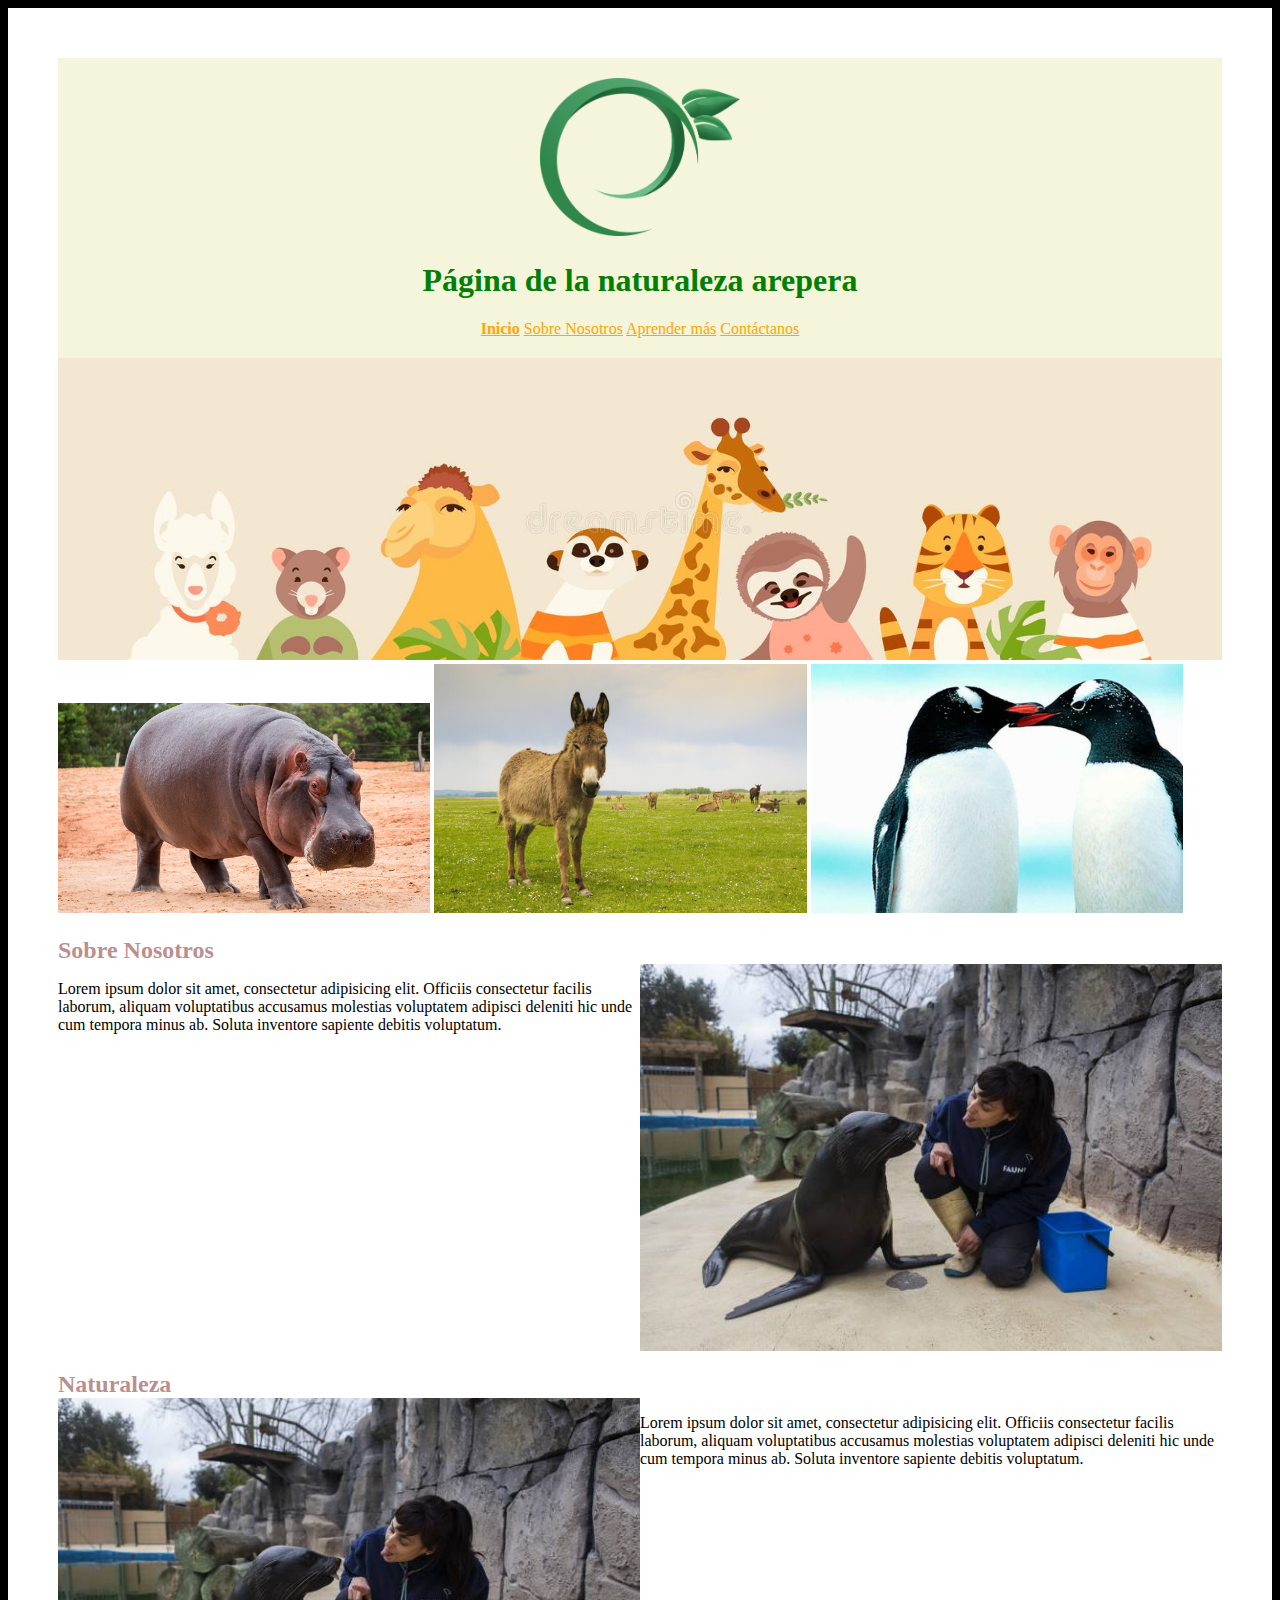
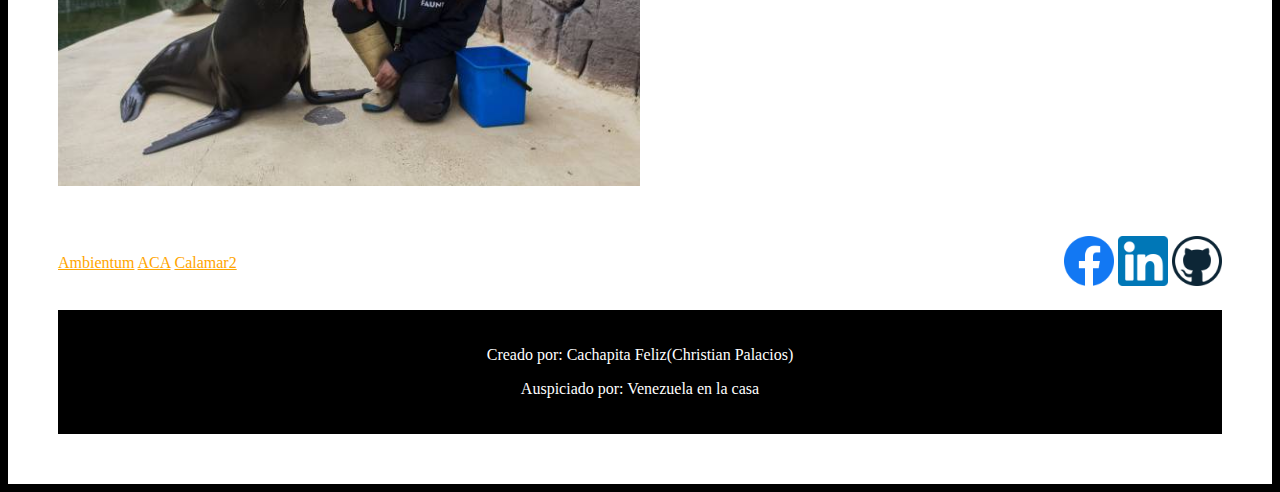
<file: CicloI-CT01/index.html>
<!DOCTYPE html>
<html lang="en">
<head>
	<meta charset="UTF-8">
	<meta name="viewport" content="width=device-width, initial-scale=1.0">
	<title>Christian Palacios</title>
	<link rel="stylesheet" href="css/style.css">
</head>
<body>

	<div class="container">
		<div class="seccion-header center">
			<img id="logo" src="img/logo.png" alt="logo">
			<h1>Página de la naturaleza arepera</h1>

			<a href="index.html"><b>Inicio</b></a>
			<a href="pages/sobre-nosotros.html">Sobre Nosotros</a>
			<a href="pages/aprende-mas.html">Aprender más</a>
			<a href="pages/contactanos.html">Contáctanos</a>
		</div>
		

		<img id="banner" src="img/banner.jpg" alt="banner">
		
		<img class="imagen-animal" src="img/hipopotamo.jpg" alt="hipopotamo">
		<img class="imagen-animal" src="img/burro.jpg" alt="burro">
		<img class="imagen-animal" src="img/pinguino.jpg" alt="pinguino">


		<h2>Sobre Nosotros</h2>
		<div class="seccion-media">
			<p class="mitad-ancho">Lorem ipsum dolor sit amet, consectetur adipisicing elit. Officiis consectetur facilis laborum, aliquam voluptatibus accusamus molestias voluptatem adipisci deleniti hic unde cum tempora minus ab. Soluta inventore sapiente debitis voluptatum.</p>

			<img class="mitad-ancho" src="img/sobre-nosotros.jpg" alt="">
		</div>



		<h2>Naturaleza</h2>
		<div class="seccion-media">
			<img class="mitad-ancho" src="img/sobre-nosotros.jpg" alt="">

			<p class="mitad-ancho">Lorem ipsum dolor sit amet, consectetur adipisicing elit. Officiis consectetur facilis laborum, aliquam voluptatibus accusamus molestias voluptatem adipisci deleniti hic unde cum tempora minus ab. Soluta inventore sapiente debitis voluptatum.</p>
		</div>

		<div class="links">

			<div class="favoritos">
				<a href="www.ambientum.com">Ambientum</a>
				<a href="www.cienciasambientales.org.es">ACA</a>
				<a href="www.calamar2.com">Calamar2</a>
			</div>

			<div class="social">
				<a href="https://www.facebook.com/chriselhacker"><img class="img-social" src="img/facebook.png" alt=""></a>
				<a href="https://www.linkedin.com/in/christian-a-palacios-v/"><img class="img-social" src="img/linkedin.png" alt=""></a>
				<a href="https://github.com/capv5001"><img class="img-social" src="img/github.webp" alt=""></a>
			</div>
		</div>

		<div class="seccion-autoridad">
			<p>Creado por: Cachapita Feliz(Christian Palacios)</p>
			<p>Auspiciado por: Venezuela en la casa</p>
		</div>

	</div>
	

</body>
</html>
</file>
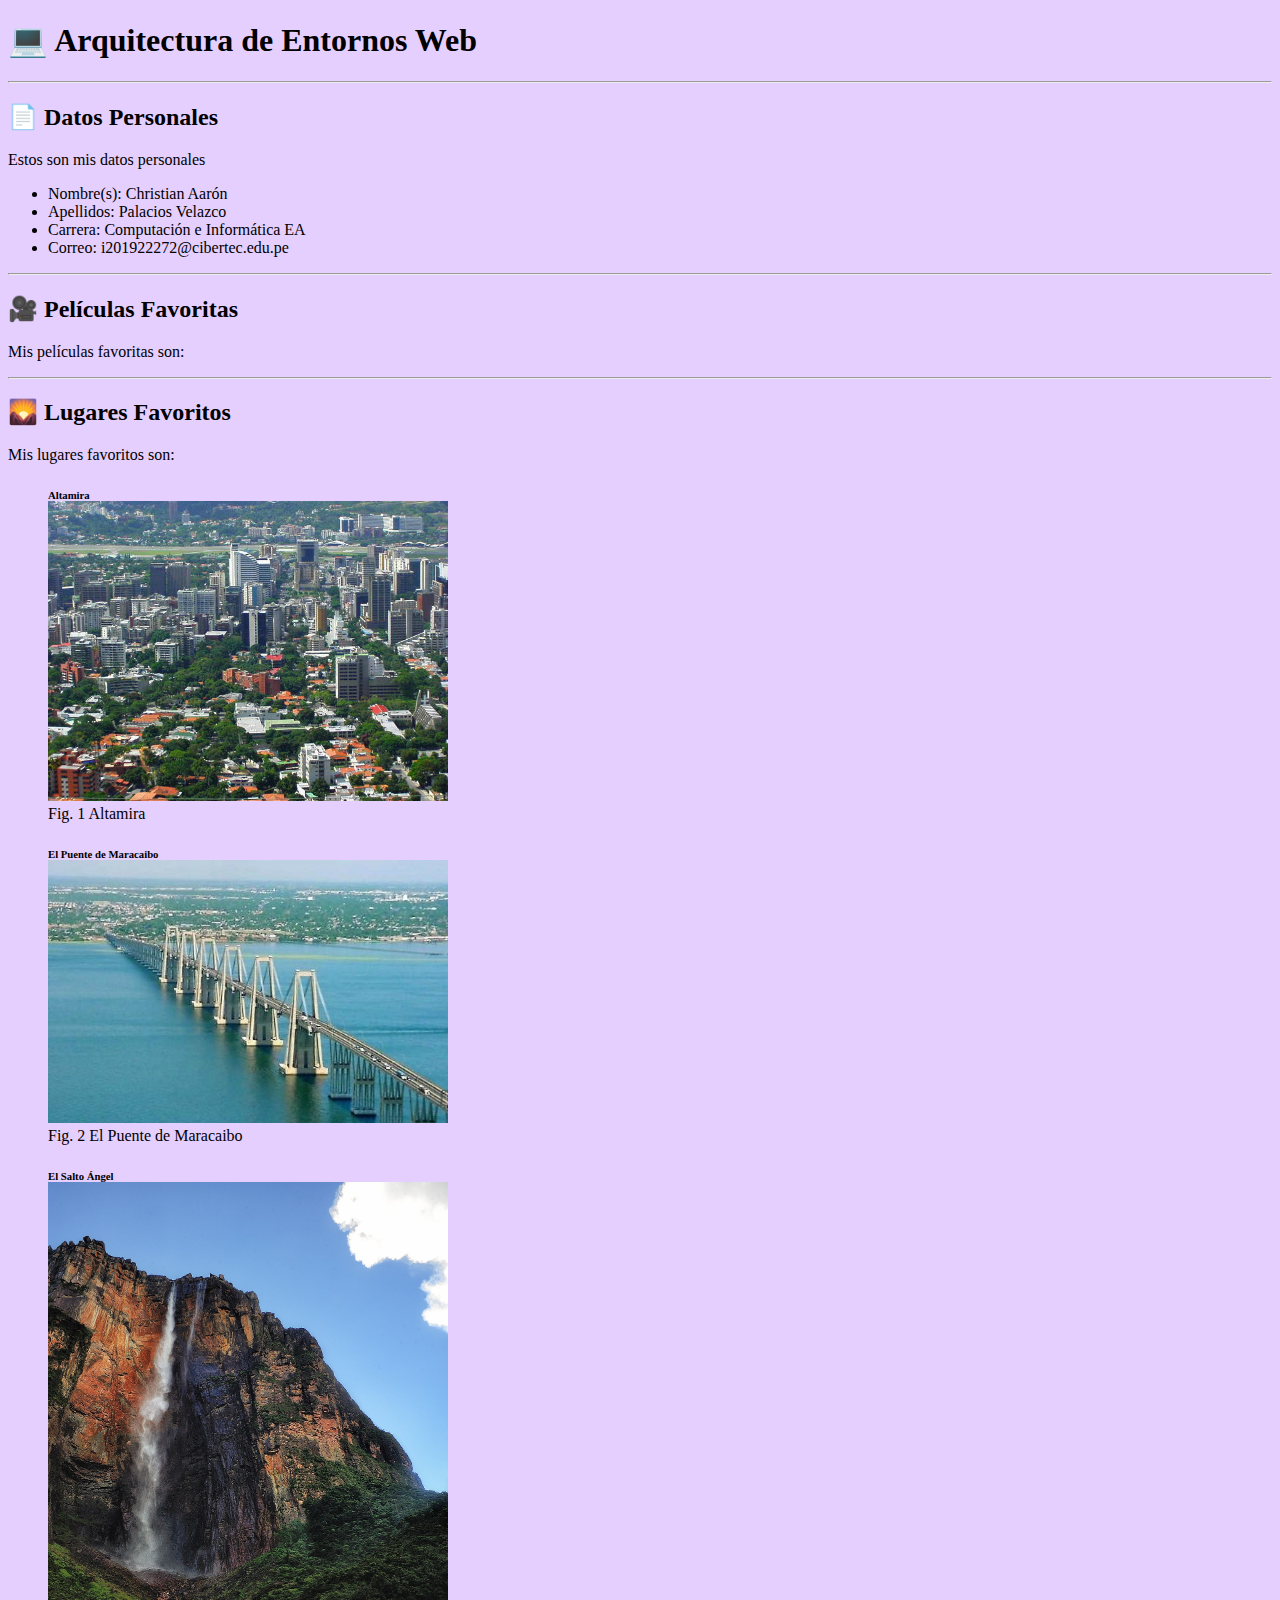
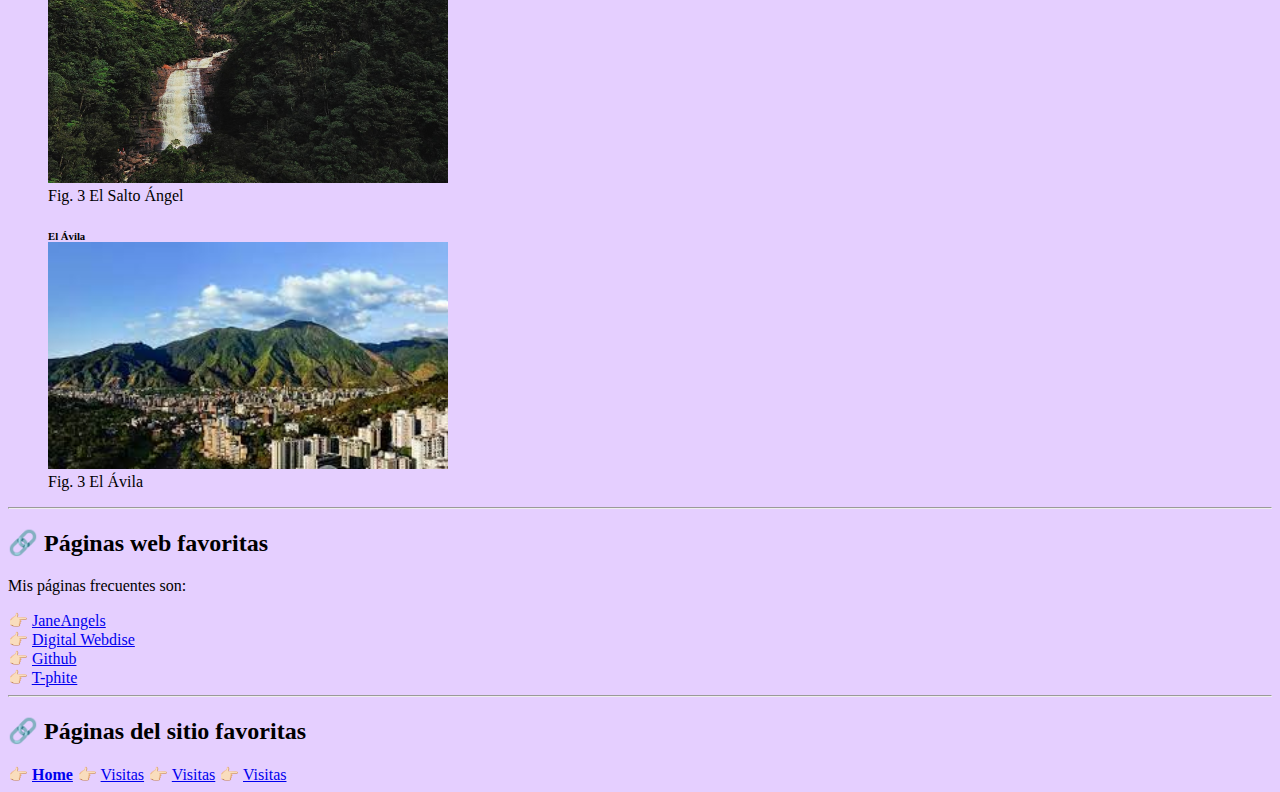
<file: SitioWeb01/index.html>
<!DOCTYPE html>
<html lang="en">
<head>
    <meta charset="UTF-8">
    <meta http-equiv="X-UA-Compatible" content="IE=edge">
    <meta name="viewport" content="width=device-width, initial-scale=1.0">
    <title>Home</title>
</head>
<body bgcolor="#e5cfff">
    <h1>💻 Arquitectura de Entornos Web</h1>

    <hr>

    <h2>📄 Datos Personales</h2>
    <!-- Esta es una etiqueta para párrafos -->
    <p>Estos son mis datos personales</p>
    <ul>
        <li>Nombre(s): Christian Aarón</li>
        <li>Apellidos: Palacios Velazco</li>
        <li>Carrera: Computación e Informática EA</li>
        <li>Correo: i201922272@cibertec.edu.pe</li>
    </ul>

    <hr>

    <h2>🎥 Películas Favoritas</h2>
    <p>Mis películas favoritas son: </p>

    <hr>

    <h2>🌄 Lugares Favoritos</h2>
    <p>Mis lugares favoritos son:</p>

    <figure>
        <h6 style="margin-bottom: 0px;">Altamira</h6>
        <img style="width: 100%; max-width: 400px;" src="img/imagen1.jpg" alt="Altamira">
        <figcaption>Fig. 1 Altamira</figcaption>    
    </figure>
    
    <figure>
        <h6 style="margin-bottom: 0px;">El Puente de Maracaibo</h6>
        <img style="width: 100%; max-width: 400px;" src="img/imagen2.jpg" alt="El Puente de Maracaibo">
        <figcaption>Fig. 2 El Puente de Maracaibo</figcaption>    
    </figure>

    <figure>
        <h6 style="margin-bottom: 0px;">El Salto Ángel</h6>
        <img style="width: 100%; max-width: 400px;" src="img/imagen3.jpg" alt="El Salto Ángel">
        <figcaption>Fig. 3 El Salto Ángel</figcaption>      
    </figure>

    <figure>
        <h6 style="margin-bottom: 0px;">El Ávila</h6>
        <img style="width: 100%; max-width: 400px;" src="img/imagen4.jpg" alt="El Ávila">
        <figcaption>Fig. 3 El Ávila</figcaption>
    </figure>
    


    <hr>

    <h2>🔗 Páginas web favoritas</h2>
    <p>Mis páginas frecuentes son:</p>

    👉🏻 <a href="https://www.janeangels.cl" target="_blank">JaneAngels</a><br>
    👉🏻 <a href="https://www.digitalwebdise.com" target="_blank">Digital Webdise</a><br>
    👉🏻 <a href="https://www.github.com" target="_blank">Github</a><br>
    👉🏻 <a href="https://www.t-phite.com" target="_blank">T-phite</a><br>

    <hr>

    <h2>🔗 Páginas del sitio favoritas</h2>
    👉🏻 <a href="pages/home.html" style="font-weight: bold;">Home</a>
    👉🏻 <a href="pages/visitas.html">Visitas</a>
    👉🏻 <a href="pages/visitas.html">Visitas</a>
    👉🏻 <a href="pages/visitas.html">Visitas</a>


</body>
</html>
</file>
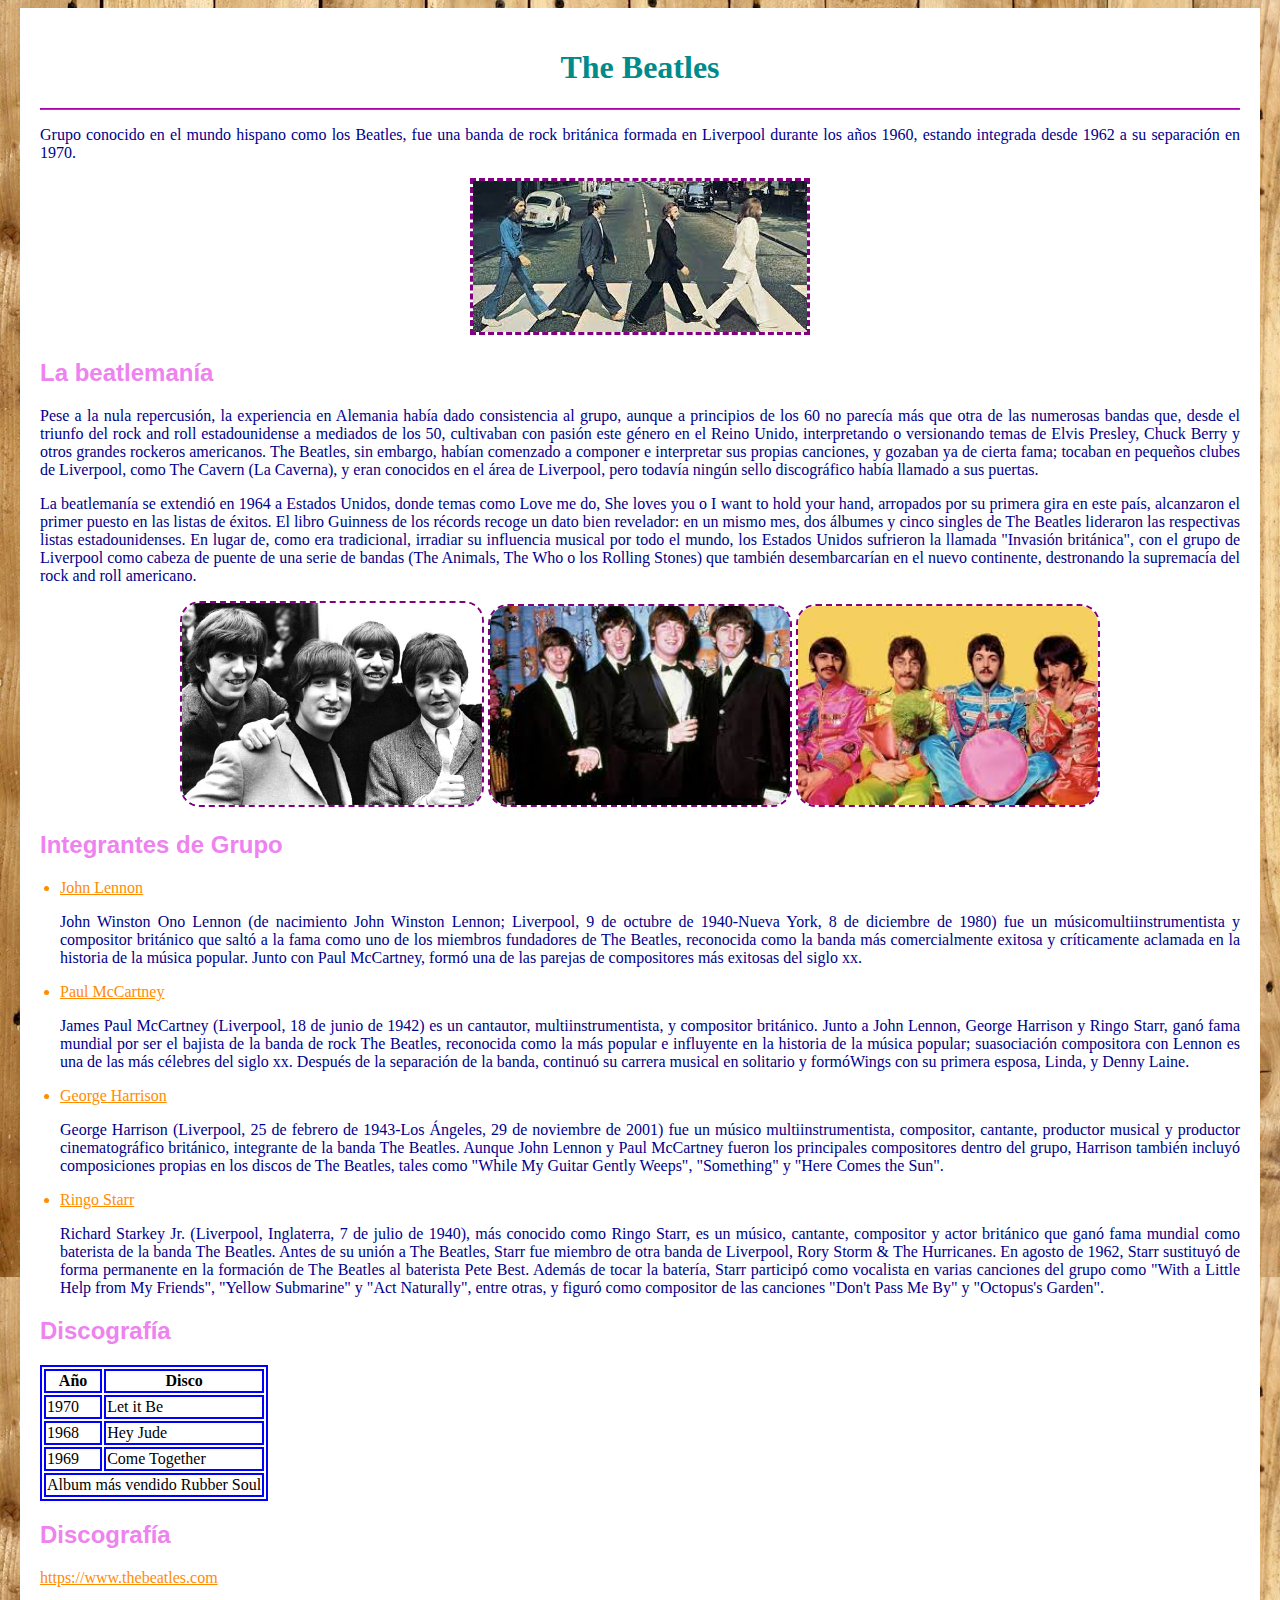
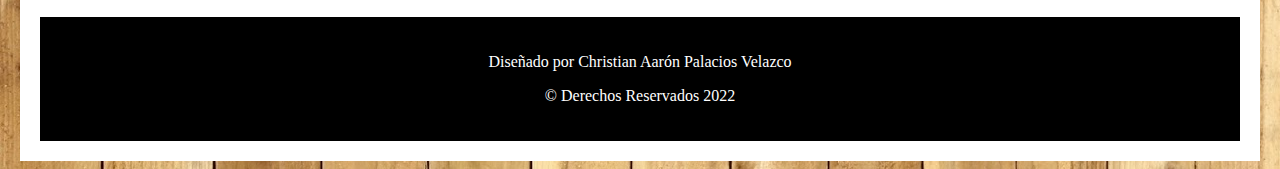
<file: SitioWeb04/index.html>
<!DOCTYPE html>
<html lang="en">
<head>
	<meta charset="UTF-8">
	<meta name="viewport" content="width=device-width, initial-scale=1.0">
	<title>Christian Palacios</title>
	<link rel="stylesheet" href="css/style.css">
</head>
<body class="bg-img-1">
	<div class="container bg-color-white p-5" >
		<h1 class="text-center">The Beatles</h1>

		<hr>

		<p>Grupo conocido en el mundo hispano como los Beatles, fue una banda de rock británica formada en Liverpool durante los años 1960, estando integrada desde 1962 a su separación en 1970.</p>

		<div class="text-center">
			<img class="border-dashed border-color-purple" src="img/beatles.jpg" alt="The Beatles">
		</div>

		<h2>La beatlemanía</h2>

		<p>Pese a la nula repercusión, la experiencia en Alemania había dado consistencia al grupo, aunque a principios de los 60 no parecía más que otra de las numerosas bandas que, desde el triunfo del rock and roll estadounidense a mediados de los 50, cultivaban con pasión este género en el Reino Unido, interpretando o versionando temas de Elvis Presley, Chuck Berry y otros grandes rockeros americanos. The Beatles, sin embargo, habían comenzado a componer e interpretar sus propias canciones, y gozaban ya de cierta fama; tocaban en pequeños clubes de Liverpool, como The Cavern (La Caverna), y eran conocidos en el área de Liverpool, pero todavía ningún sello discográfico había llamado a sus puertas.</p>
		
		<p>La beatlemanía se extendió en 1964 a Estados Unidos, donde temas como Love me do, She loves you o I want to hold your hand, arropados por su primera gira en este país, alcanzaron el primer puesto en las listas de éxitos. El libro Guinness de los récords recoge un dato bien revelador: en un mismo mes, dos álbumes y cinco singles de The Beatles lideraron las respectivas listas estadounidenses. En lugar de, como era tradicional, irradiar su influencia musical por todo el mundo, los Estados Unidos sufrieron la llamada "Invasión británica", con el grupo de Liverpool como cabeza de puente de una serie de bandas (The Animals, The Who o los Rolling Stones) que también desembarcarían en el nuevo continente, destronando la supremacía del rock and roll americano.</p>

		<div class="seccion-galeria text-center">
			<img src="img/beatles1.jpg" alt="">
			<img src="img/beatles2.jpg" alt="">
			<img src="img/beatles3.jpg" alt="">
		</div>

		<h2>Integrantes de Grupo</h2>
		<ul>
			<li>
				<a href="">John Lennon</a>
				<p>John Winston Ono Lennon (de nacimiento John Winston Lennon; Liverpool, 9 de octubre de 1940-Nueva York, 8 de diciembre de 1980) fue un músicomultiinstrumentista y compositor británico que saltó a la fama como uno de los miembros fundadores de The Beatles, reconocida como la banda más comercialmente exitosa y críticamente aclamada en la historia de la música popular. Junto con Paul McCartney, formó una de las parejas de compositores más exitosas del siglo xx.</p>
			</li>
			<li>
				<a href="">Paul McCartney</a>
				<p>James Paul McCartney (Liverpool, 18 de junio de 1942) es un cantautor, multiinstrumentista, y compositor británico. Junto a John Lennon, George Harrison y Ringo Starr, ganó fama mundial por ser el bajista de la banda de rock The Beatles, reconocida como la más popular e influyente en la historia de la música popular; suasociación compositora con Lennon es una de las más célebres del siglo xx. Después de la separación de la banda, continuó su carrera musical en solitario y formóWings con su primera esposa, Linda, y Denny Laine.</p>
			</li>
			<li>
				<a href="">George Harrison</a>
				<p>George Harrison (Liverpool, 25 de febrero de 1943-Los Ángeles, 29 de noviembre de 2001) fue un músico multiinstrumentista, compositor, cantante, productor musical y productor cinematográfico británico, integrante de la banda The Beatles. Aunque John Lennon y Paul McCartney fueron los principales compositores dentro del grupo, Harrison también incluyó composiciones propias en los discos de The Beatles, tales como "While My Guitar Gently Weeps", "Something" y "Here Comes the Sun".</p>
			</li>
			<li>
				<a href="">Ringo Starr</a>
				<p>Richard Starkey Jr. (Liverpool, Inglaterra, 7 de julio de 1940), más conocido como Ringo Starr, es un músico, cantante, compositor y actor británico que ganó fama mundial como baterista de la banda The Beatles. Antes de su unión a The Beatles, Starr fue miembro de otra banda de Liverpool, Rory Storm & The Hurricanes. En agosto de 1962, Starr sustituyó de forma permanente en la formación de The Beatles al baterista Pete Best. Además de tocar la batería, Starr participó como vocalista en varias canciones del grupo como "With a Little Help from My Friends", "Yellow Submarine" y "Act Naturally", entre otras, y figuró como compositor de las canciones "Don't Pass Me By" y "Octopus's Garden".</p>
			</li>
		</ul>

		<h2>Discografía</h2>
		<table>
			<thead>
				<tr>
					<th>Año</th>
					<th>Disco</th>
				</tr>
			</thead>
			<tbody>
				<tr>
					<td>1970</td>
					<td>Let it Be</td>
				</tr>
				<tr>
					<td>1968</td>
					<td>Hey Jude</td>
				</tr>
				<tr>
					<td>1969</td>
					<td>Come Together</td>
				</tr>
				<tr>
					<td colspan="2">Album más vendido Rubber Soul</td>
				</tr>
			</tbody>
		</table>

		<h2>Discografía</h2>
		<a href="https://www.thebeatles.com">https://www.thebeatles.com</a>

		<div class="seccion-derechos">
			<p class="text-center">Diseñado por Christian Aarón Palacios Velazco</p>
			<p class="text-center">© Derechos Reservados 2022</p>
		</div>
	</div>
</body>
</html>
</file>
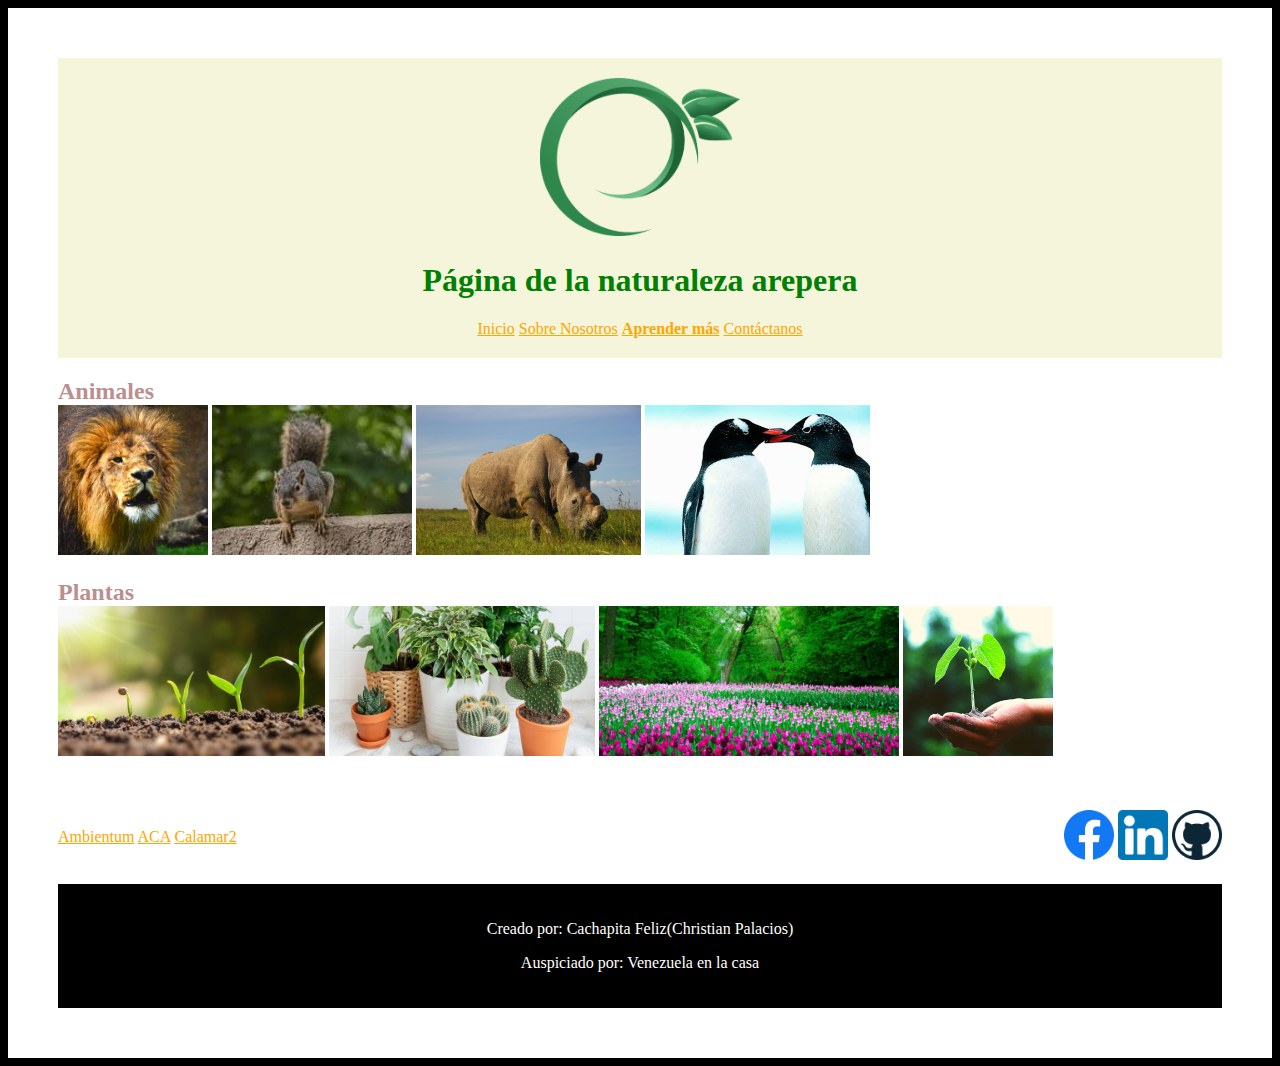
<file: CicloI-CT01/pages/aprende-mas.html>
<!DOCTYPE html>
<html lang="en">
<head>
    <meta charset="UTF-8">
    <meta http-equiv="X-UA-Compatible" content="IE=edge">
    <meta name="viewport" content="width=device-width, initial-scale=1.0">
    <title>Aprende más</title>
    <link rel="stylesheet" href="../css/style.css">
</head>
<body>
    <div class="container">

        <div class="seccion-header center">
            <!-- <div style="display: flex;"> -->
                <img id="logo" src="../img/logo.png" alt="">
                <h1>Página de la naturaleza arepera</h1>
            <!-- </div> -->

			<a href="../index.html">Inicio</a>
			<a href="sobre-nosotros.html">Sobre Nosotros</a>
			<a href="aprende-mas.html"><b>Aprender más</b></a>
			<a href="contactanos.html">Contáctanos</a>
		</div>

        <h2>Animales</h2>
        <img class="img-animales" src="../img/leon.jpg" alt="">
        <img class="img-animales" src="../img/nutria.jpg" alt="">
        <img class="img-animales" src="../img/rinoceronte.jpg" alt="">
        <img class="img-animales" src="../img/pinguino.jpg" alt="">

        <h2>Plantas</h2>
        <img class="img-plantas" src="../img/planta1.jpg" alt="">
        <img class="img-plantas" src="../img/planta2.jpg" alt="">
        <img class="img-plantas" src="../img/planta3.jpg" alt="">
        <img class="img-plantas" src="../img/planta4.jpg" alt="">

        
        <div class="links">

			<div class="favoritos">
				<a href="www.ambientum.com">Ambientum</a>
				<a href="www.cienciasambientales.org.es">ACA</a>
				<a href="www.calamar2.com">Calamar2</a>
			</div>

			<div class="social">
				<a href="https://www.facebook.com/chriselhacker"><img class="img-social" src="../img/facebook.png" alt=""></a>
				<a href="https://www.linkedin.com/in/christian-a-palacios-v/"><img class="img-social" src="../img/linkedin.png" alt=""></a>
				<a href="https://github.com/capv5001"><img class="img-social" src="../img/github.webp" alt=""></a>
			</div>
		</div>

		<div class="seccion-autoridad">
			<p>Creado por: Cachapita Feliz(Christian Palacios)</p>
			<p>Auspiciado por: Venezuela en la casa</p>
		</div>


    </div>
</body>
</html>
</file>
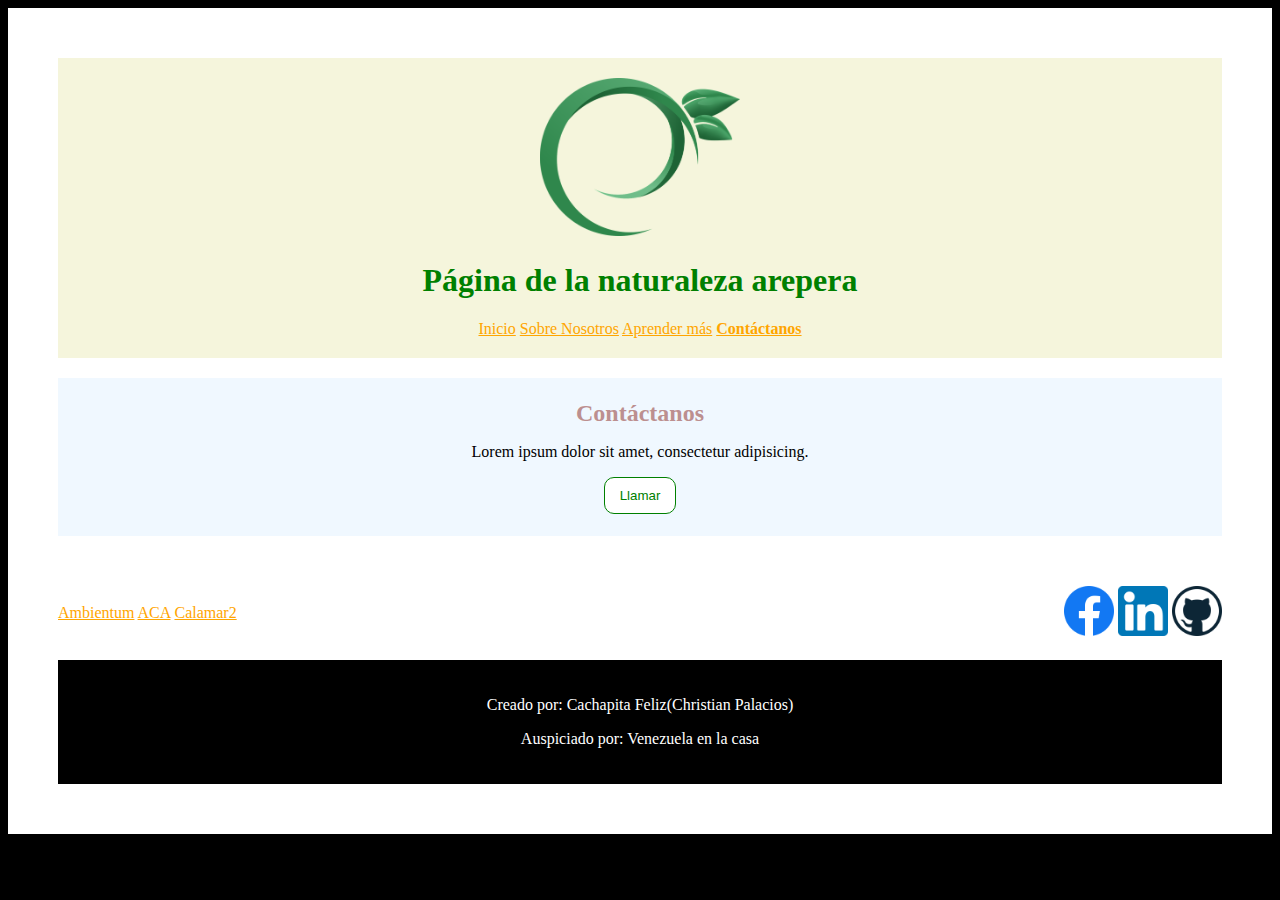
<file: CicloI-CT01/pages/contactanos.html>
<!DOCTYPE html>
<html lang="en">
<head>
    <meta charset="UTF-8">
    <meta http-equiv="X-UA-Compatible" content="IE=edge">
    <meta name="viewport" content="width=device-width, initial-scale=1.0">
    <title>Aprende más</title>
    <link rel="stylesheet" href="../css/style.css">
</head>
<body>
    <div class="container">

        <div class="seccion-header center">
            <!-- <div style="display: flex;"> -->
                <img id="logo" src="../img/logo.png" alt="">
                <h1>Página de la naturaleza arepera</h1>
            <!-- </div> -->

			<a href="../index.html">Inicio</a>
			<a href="sobre-nosotros.html">Sobre Nosotros</a>
			<a href="aprende-mas.html">Aprender más</a>
			<a href="contactanos.html"><b>Contáctanos</b></a>
		</div>

        <div class="card-contact">
            <h2>Contáctanos</h2>
            <p>Lorem ipsum dolor sit amet, consectetur adipisicing.</p>
            <button>Llamar</button>
        </div>
        
        <div class="links">

			<div class="favoritos">
				<a href="www.ambientum.com">Ambientum</a>
				<a href="www.cienciasambientales.org.es">ACA</a>
				<a href="www.calamar2.com">Calamar2</a>
			</div>

			<div class="social">
				<a href="https://www.facebook.com/chriselhacker"><img class="img-social" src="../img/facebook.png" alt=""></a>
				<a href="https://www.linkedin.com/in/christian-a-palacios-v/"><img class="img-social" src="../img/linkedin.png" alt=""></a>
				<a href="https://github.com/capv5001"><img class="img-social" src="../img/github.webp" alt=""></a>
			</div>
		</div>

		<div class="seccion-autoridad">
			<p>Creado por: Cachapita Feliz(Christian Palacios)</p>
			<p>Auspiciado por: Venezuela en la casa</p>
		</div>


    </div>
</body>
</html>
</file>
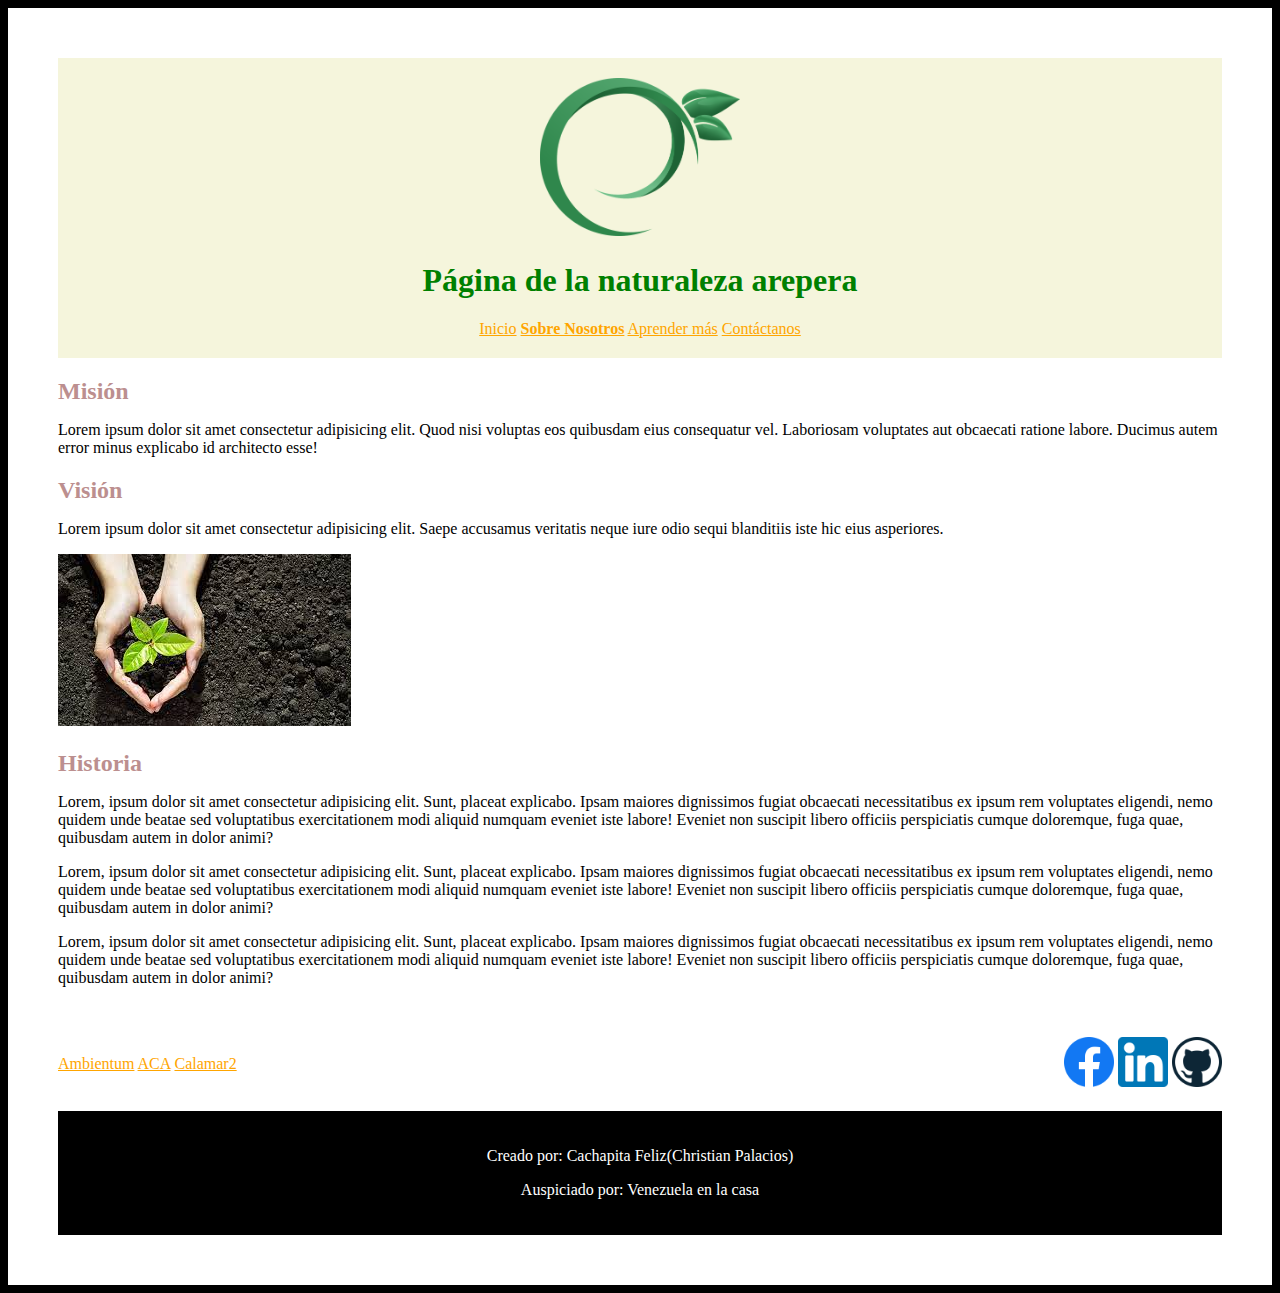
<file: CicloI-CT01/pages/sobre-nosotros.html>
<!DOCTYPE html>
<html lang="en">
<head>
    <meta charset="UTF-8">
    <meta http-equiv="X-UA-Compatible" content="IE=edge">
    <meta name="viewport" content="width=device-width, initial-scale=1.0">
    <title>Sobre Nosotros</title>
    <link rel="stylesheet" href="../css/style.css">
</head>
<body>
    <div class="container">

        <div class="seccion-header center">
            <!-- <div style="display: flex;"> -->
                <img id="logo" src="../img/logo.png" alt="">
                <h1>Página de la naturaleza arepera</h1>
            <!-- </div> -->

			<a href="../index.html">Inicio</a>
			<a href="sobre-nosotros.html"><b>Sobre Nosotros</b></a>
			<a href="aprende-mas.html">Aprender más</a>
			<a href="contactanos.html">Contáctanos</a>
		</div>

        <h2>Misión</h2>
        <p>Lorem ipsum dolor sit amet consectetur adipisicing elit. Quod nisi voluptas eos quibusdam eius consequatur vel. Laboriosam voluptates aut obcaecati ratione labore. Ducimus autem error minus explicabo id architecto esse!</p>

        <h2>Visión</h2>
        <p>Lorem ipsum dolor sit amet consectetur adipisicing elit. Saepe accusamus veritatis neque iure odio sequi blanditiis iste hic eius asperiores.</p>

        <img src="../img/conservacion.jpg" alt="Conservación">
        <h2>Historia</h2>
        <p>Lorem, ipsum dolor sit amet consectetur adipisicing elit. Sunt, placeat explicabo. Ipsam maiores dignissimos fugiat obcaecati necessitatibus ex ipsum rem voluptates eligendi, nemo quidem unde beatae sed voluptatibus exercitationem modi aliquid numquam eveniet iste labore! Eveniet non suscipit libero officiis perspiciatis cumque doloremque, fuga quae, quibusdam autem in dolor animi?</p>
        <p>Lorem, ipsum dolor sit amet consectetur adipisicing elit. Sunt, placeat explicabo. Ipsam maiores dignissimos fugiat obcaecati necessitatibus ex ipsum rem voluptates eligendi, nemo quidem unde beatae sed voluptatibus exercitationem modi aliquid numquam eveniet iste labore! Eveniet non suscipit libero officiis perspiciatis cumque doloremque, fuga quae, quibusdam autem in dolor animi?</p>
        <p>Lorem, ipsum dolor sit amet consectetur adipisicing elit. Sunt, placeat explicabo. Ipsam maiores dignissimos fugiat obcaecati necessitatibus ex ipsum rem voluptates eligendi, nemo quidem unde beatae sed voluptatibus exercitationem modi aliquid numquam eveniet iste labore! Eveniet non suscipit libero officiis perspiciatis cumque doloremque, fuga quae, quibusdam autem in dolor animi?</p>

        <div class="links">

			<div class="favoritos">
				<a href="www.ambientum.com">Ambientum</a>
				<a href="www.cienciasambientales.org.es">ACA</a>
				<a href="www.calamar2.com">Calamar2</a>
			</div>

			<div class="social">
				<a href="https://www.facebook.com/chriselhacker"><img class="img-social" src="../img/facebook.png" alt=""></a>
				<a href="https://www.linkedin.com/in/christian-a-palacios-v/"><img class="img-social" src="../img/linkedin.png" alt=""></a>
				<a href="https://github.com/capv5001"><img class="img-social" src="../img/github.webp" alt=""></a>
			</div>
		</div>
        
		<div class="seccion-autoridad">
			<p>Creado por: Cachapita Feliz(Christian Palacios)</p>
			<p>Auspiciado por: Venezuela en la casa</p>
		</div>


    </div>
</body>
</html>
</file>
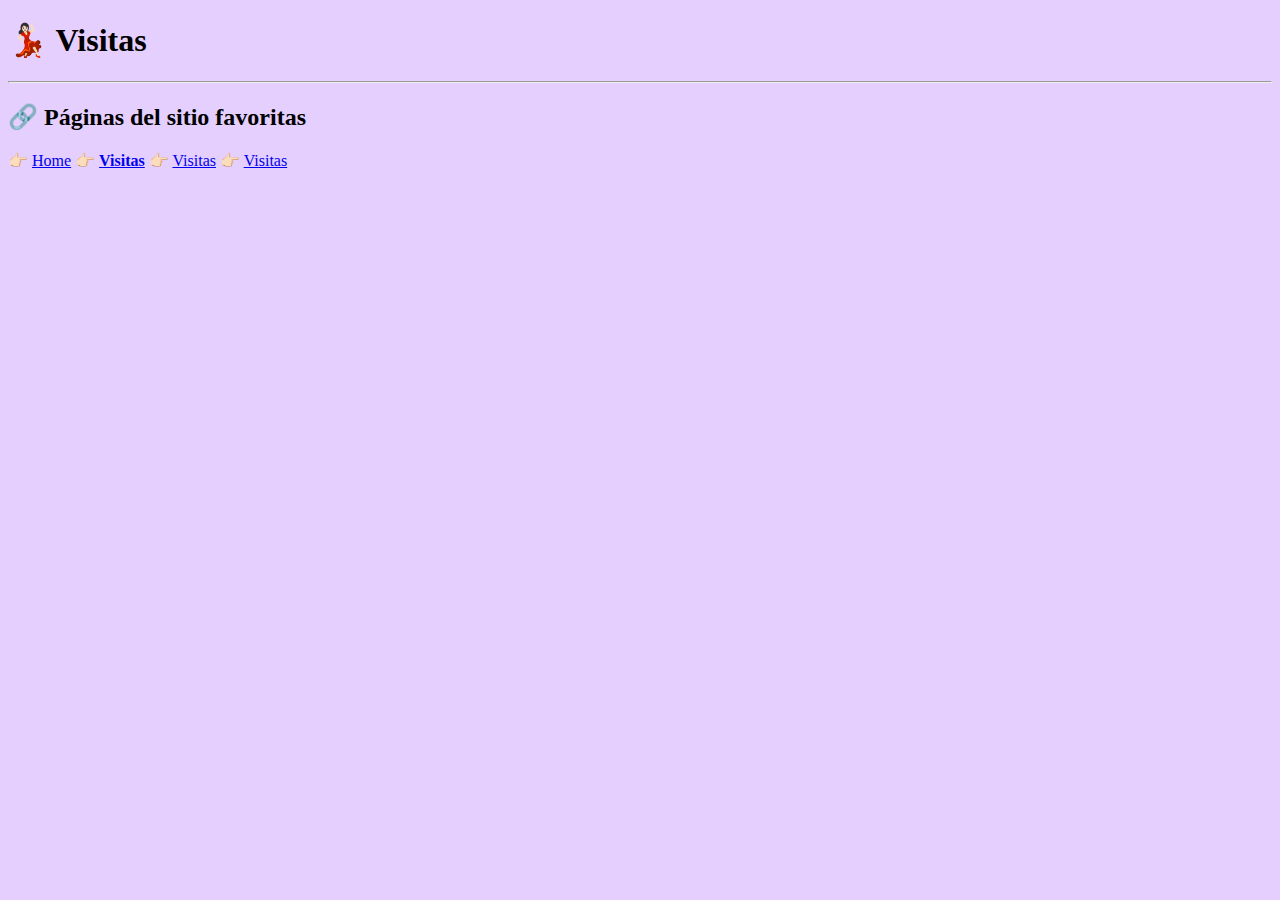
<file: SitioWeb01/pages/visitas.html>
<!DOCTYPE html>
<html lang="en">
<head>
    <meta charset="UTF-8">
    <meta http-equiv="X-UA-Compatible" content="IE=edge">
    <meta name="viewport" content="width=device-width, initial-scale=1.0">
    <title>Christian Palacios</title>
</head>
<body bgcolor="#e5cfff">
    <h1>💃🏻 Visitas</h1>

    <hr>

    <h2>🔗 Páginas del sitio favoritas</h2>
    👉🏻 <a href="../index.html">Home</a>
    👉🏻 <a href="visitas.html" style="font-weight: bold;">Visitas</a>
    👉🏻 <a href="pages/visitas.html">Visitas</a>
    👉🏻 <a href="pages/visitas.html">Visitas</a>


</body>
</html>
</file>
<file: CicloI-CT01/css/style.css>
body{
	background-color: black;
}

.container{
	background-color: white;
	padding: 50px;
}

#logo{
	width: 200px;
}

.center{
	text-align: center;
}

#banner{
	width: 100%;
}

.imagen-animal{
	width: 32%;
}

.mitad-ancho{
	width: 50%;
}

.seccion-media{
	display: flex;
}

h1{
	color: green;
}

h2{
	color: rosybrown;
	margin-bottom: 0px;
}

a{
	color: orange;
}

.seccion-header{
	padding-top: 20px;
	padding-bottom: 20px;
	background-color: beige;
}

.seccion-autoridad{
	background-color: black;
	padding: 20px;
	color: white;
	text-align: center;
	margin-top: 20px;
}

.card-contact{

	padding:20px;
	margin-top:20px;
	background-color: aliceblue;
	border: 2px solid aliceblue;
	text-align: center;
}
.card-contact h2{
	margin: 0px;
}
.card-contact button{
	padding:0px;
	border:none;
	background-color: white;

	border: 1px solid green;
	padding: 10px 15px;
	border-radius: 10px;
	color: green;
	transition: .3s
}

.card-contact button:hover{
	cursor: pointer;
	background-color: green;
	color:white
}
.img-animales,
.img-plantas{
	height:150px;
}

.links{
	display: flex;
	justify-content: space-between;
	align-items: center;
	margin-top: 50px;
}
.img-social{
	width: 50px;
}
</file>
<file: SitioWeb04/css/style.css>
/* Modificadores Generales */
.container{
    max-width: 1200px;
    margin:0 auto;
}

.bg-img-1{
    background-color: beige;
    background-image:url('../img/f1.jpg');
}
.bg-img-2{
    background-color: beige;
    background-image:url('../img/f2.jpg');
}
.bg-img-3{
    background-color: beige;
    background-image:url('../img/f3.jpg');
}
.bg-img-4{
    background-color: beige;
    background-image:url('../img/f4.jpg');
}
.bg-img-5{
    background-color: beige;
    background-image:url('../img/f5.jpg');
}
.bg-img-6{
    background-color: beige;
    background-image:url('../img/f6.jpg');
}
.bg-color-white{
    background-color: white;
}
.border-dashed{
    border-style: dashed;
}
.border-color-purple{
    border-color: purple;
}

.p-5{
    padding:20px;
}
.text-center{
    text-align: center;
}
/* Fin Modificadores Generales */

/* Patrón General */
hr{
    border-color:magenta;
}
h1{
    color: darkcyan;
}
h2{
    color: violet;
    font-family: Verdana, Geneva, Tahoma, sans-serif;
}
p{
    text-align: justify;
    color: darkblue
}
a{
    color:darkorange;
}
ul{
    padding-left:20px
}
li::marker{
    color:darkorange
}
table,
td, 
th{
    border: 2px solid blue;
}
/* Patrón General */

/* Modificadores Específicos */
.seccion-galeria img{
    /* Especificaciones de anchura */
    min-width: 200px;
    width: 300px;
    max-width: 400px;

    /* Especificaciones de borde */
    border: 2px dashed purple;
    border-radius: 20px;
}

.seccion-derechos{
    margin-top: 30px;
    padding: 20px;

    background-color: black;
}
.seccion-derechos p{
    color: white;
}
/* Modificadores Específicos */
</file>
